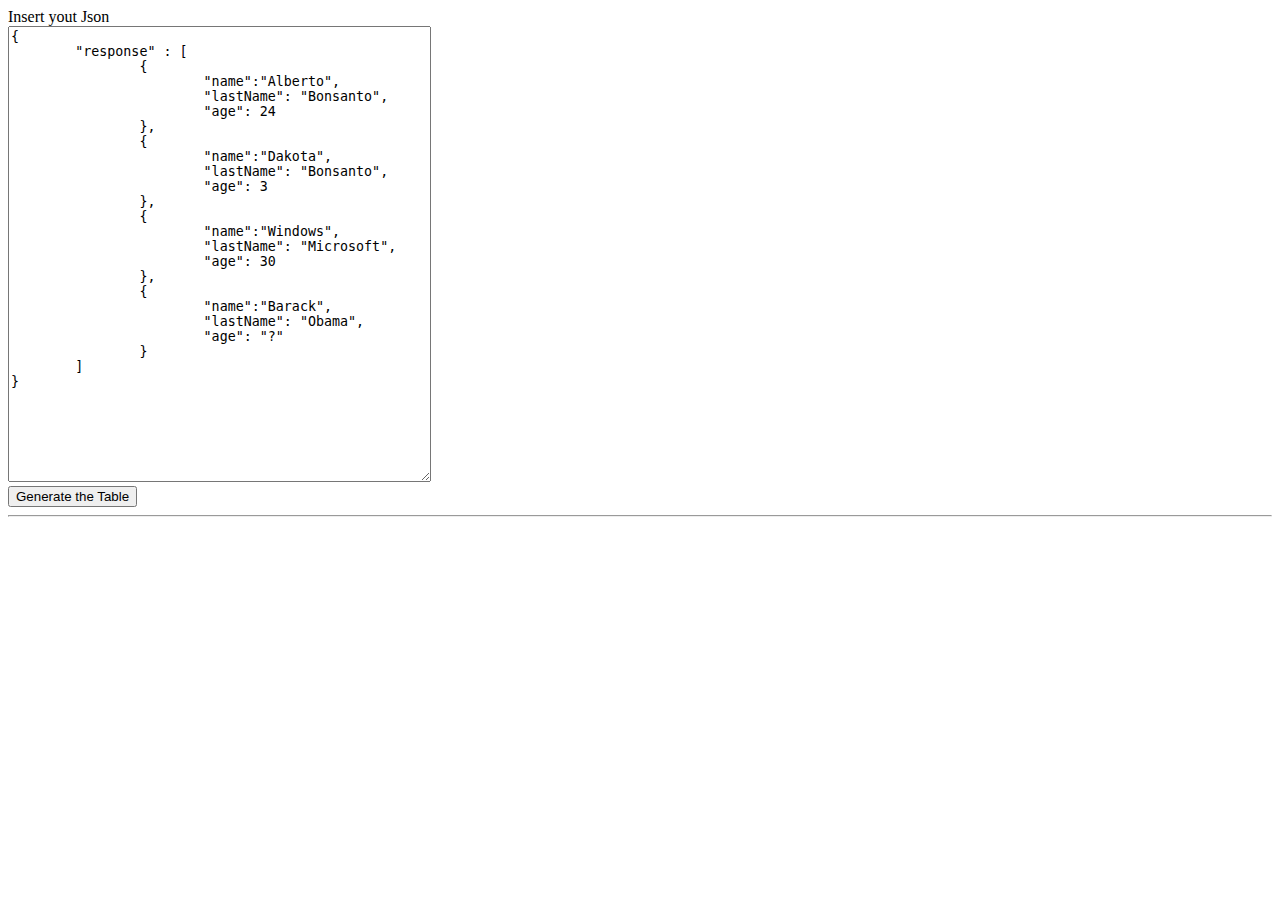
<file: module 1/ex10/index.html>
<!--Exercise 2. Tables and HTML-->
<!DOCTYPE html>

<html>
<head lang="en">
	<meta charset="UTF-8">
	<title></title>
</head>
<body>
<label for="jsonText">Insert yout Json</label>
<br/>
<textarea placeholder="Insert your Json here" name="jsonText" id="jsonText" cols="50" rows="30">
{
	"response" : [
		{
			"name":"Alberto",
			"lastName": "Bonsanto",
			"age": 24
		},
		{
			"name":"Dakota",
			"lastName": "Bonsanto",
			"age": 3
		},
		{
			"name":"Windows",
			"lastName": "Microsoft",
			"age": 30
		},
		{
			"name":"Barack",
			"lastName": "Obama",
			"age": "?"
		}
	]
}
</textarea>
<br/>
<button onclick="print()">Generate the Table</button>
<hr/>
<script>
	var print = function () {
		var json = document.querySelector("textarea").value;

		if (JSON.parse(json)) {
			json = JSON.parse(json);
			var table = document.createElement("table"),
					thead = document.createElement("thead"),
					tbody = document.createElement("tbody"),
					trow = document.createElement("tr");

			//Get the name of the fields
			for (var pro in json.response[0]) {
				if (json.response[0].hasOwnProperty(pro)) {
					var td = document.createElement("td");
					td.innerHTML = pro;
					trow.appendChild(td);
				}
			}

			//Get the values for each object.
			json.response.forEach(function (obj) {
				var row = document.createElement("tr");

				for (var pro in obj) {
					if (obj.hasOwnProperty(pro)) {
						var col = document.createElement("td");
						col.innerHTML = obj[pro];
						row.appendChild(col);
					}
				}
				tbody.appendChild(row);
			});

			thead.appendChild(trow);
			table.appendChild(thead);
			table.appendChild(tbody);
			document.body.appendChild(table);
		} else {
			alert("Insert a proper JSON");
		}
	}
</script>
</body>
</html>
</file>
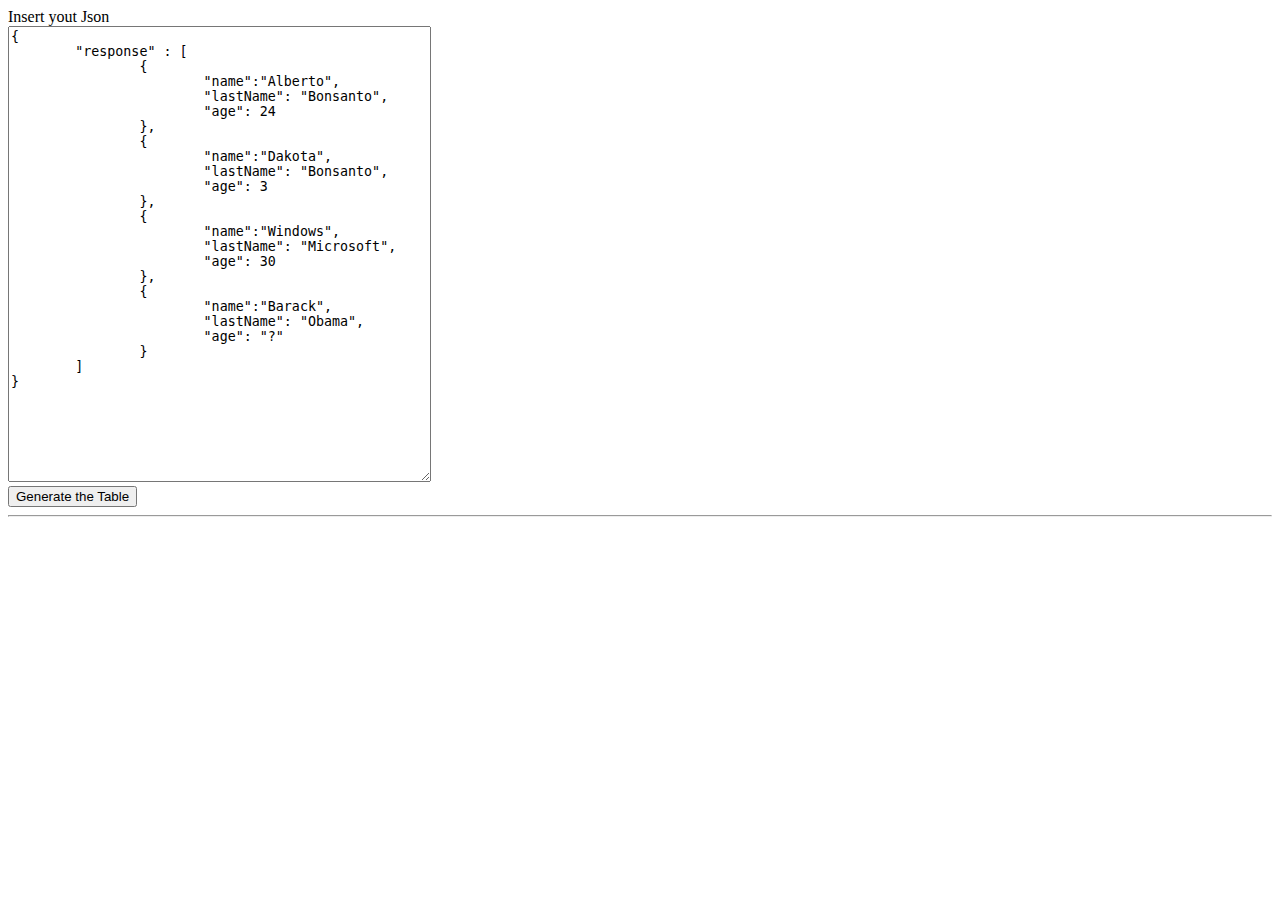
<file: module 1/ex11/index.html>
<!--Exercise 3. Adding Styles-->
<!DOCTYPE html>

<html>
<head lang="en">
	<link rel="stylesheet" href="paint.css"/>
	<meta charset="UTF-8">
	<title></title>
</head>
<body>
<label for="jsonText">Insert yout Json</label>
<br/>
<textarea placeholder="Insert your Json here" name="jsonText" id="jsonText" cols="50" rows="30">
{
	"response" : [
		{
			"name":"Alberto",
			"lastName": "Bonsanto",
			"age": 24
		},
		{
			"name":"Dakota",
			"lastName": "Bonsanto",
			"age": 3
		},
		{
			"name":"Windows",
			"lastName": "Microsoft",
			"age": 30
		},
		{
			"name":"Barack",
			"lastName": "Obama",
			"age": "?"
		}
	]
}
</textarea>
<br/>
<button onclick="print()">Generate the Table</button>
<hr/>
<script>
	var print = function () {
		var json = document.querySelector("textarea").value;

		if (JSON.parse(json)) {
			json = JSON.parse(json);
			var table = document.createElement("table"),
					thead = document.createElement("thead"),
					tbody = document.createElement("tbody"),
					trow = document.createElement("tr");

			//Get the name of the fields
			for (var pro in json.response[0]) {
				if (json.response[0].hasOwnProperty(pro)) {
					var td = document.createElement("td");
					td.innerHTML = pro;
					trow.appendChild(td);
				}
			}

			//Get the values for each object.
			json.response.forEach(function (obj) {
				var row = document.createElement("tr");

				for (var pro in obj) {
					if (obj.hasOwnProperty(pro)) {
						var col = document.createElement("td");
						col.innerHTML = obj[pro];
						row.appendChild(col);
					}
				}
				tbody.appendChild(row);
			});

			thead.appendChild(trow);
			table.appendChild(thead);
			table.appendChild(tbody);
			document.body.appendChild(table);
		} else {
			alert("Insert a proper JSON");
		}
	}
</script>
</body>
</html>
</file>
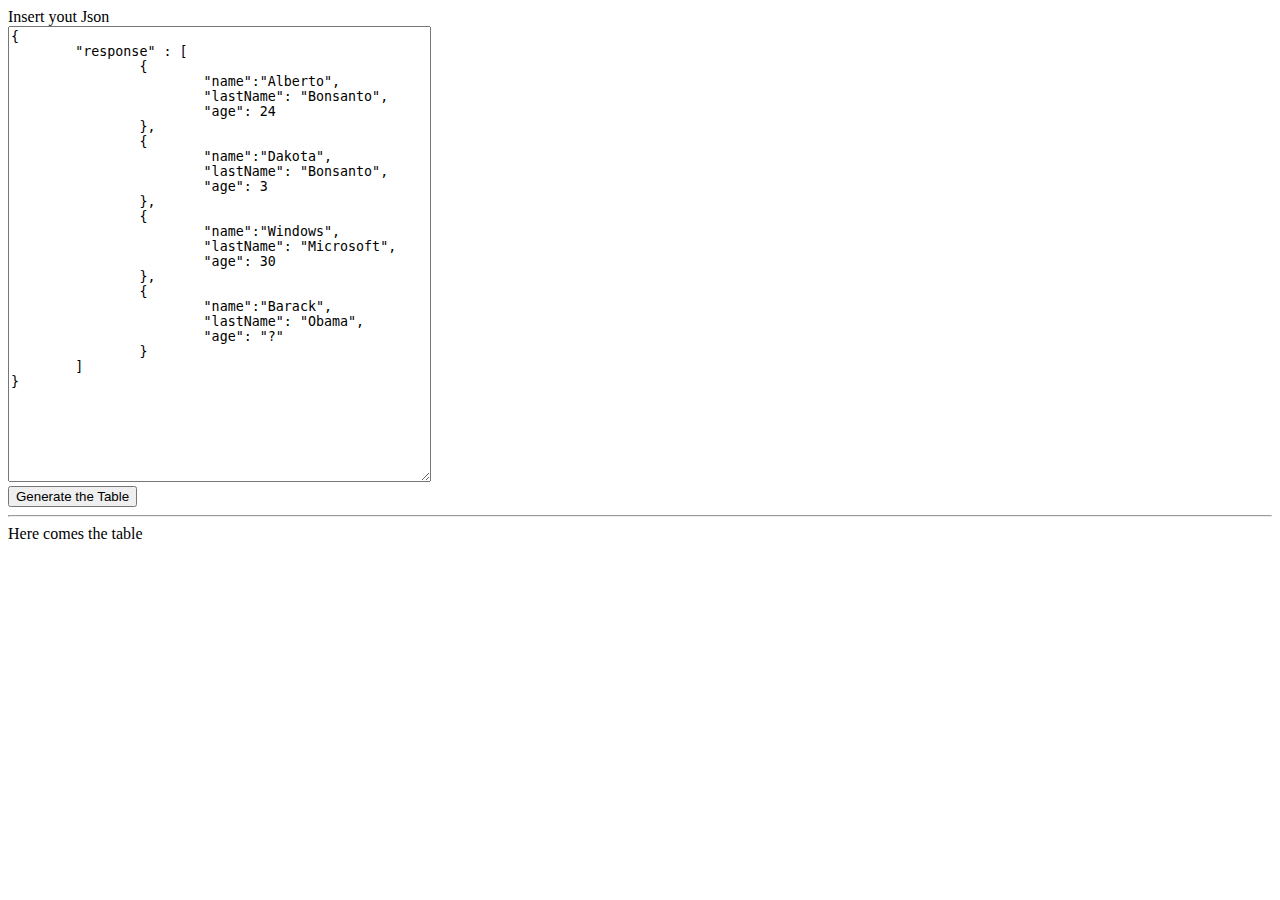
<file: module 1/ex12/index.html>
<!--Exercise 3. Adding Styles-->
<!DOCTYPE html>

<html>
<head lang="en">
	<link rel="stylesheet" href="paint.css"/>
	<script src="x-table.js"></script>
	<meta charset="UTF-8">
	<title></title>
</head>
<body>
<!--<img src="[data-uri]">-->
<label for="jsonText">Insert yout Json</label>
<br/>
<textarea placeholder="Insert your Json here" name="jsonText" id="jsonText" cols="50" rows="30">
{
	"response" : [
		{
			"name":"Alberto",
			"lastName": "Bonsanto",
			"age": 24
		},
		{
			"name":"Dakota",
			"lastName": "Bonsanto",
			"age": 3
		},
		{
			"name":"Windows",
			"lastName": "Microsoft",
			"age": 30
		},
		{
			"name":"Barack",
			"lastName": "Obama",
			"age": "?"
		}
	]
}
</textarea>
<br/>
<button onclick="print()">Generate the Table</button>
<hr/>
<x-table>Here comes the table</x-table>
<script>
	//todo: Add css typical problem with web components
	var print = function () {
		var table = document.querySelector("x-table");
		table.data = JSON.parse(document.querySelector("textarea").value);
	};
</script>
</body>
</html>
</file>
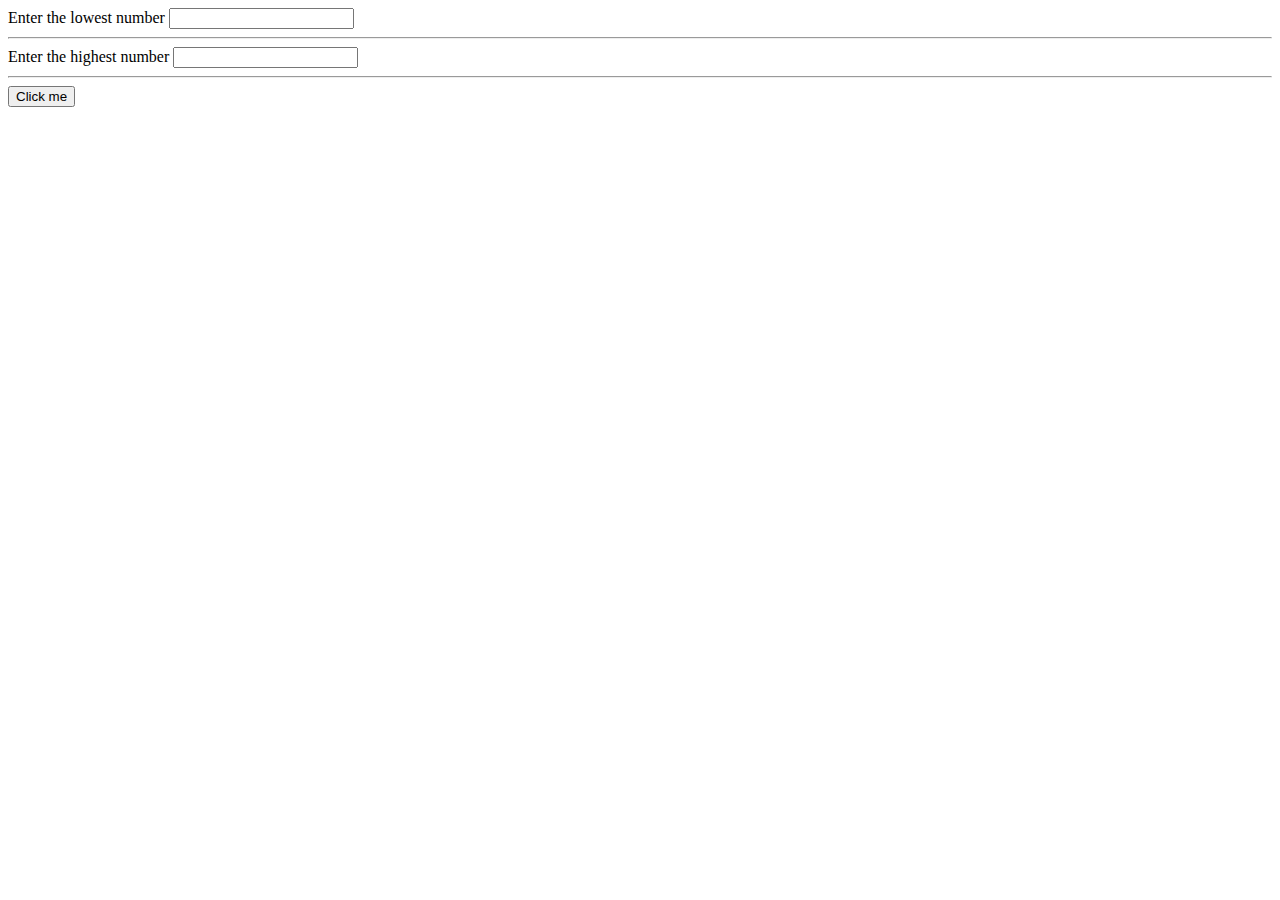
<file: module 1/ex3/index.html>
<!--Exercise 3 (querySelector).  Print numbers from x - y after pressing a button-->
<!DOCTYPE html>

<html>
<head lang="en">
	<meta charset="UTF-8">
	<title></title>
</head>
<body>
<label for="x">Enter the lowest number</label>
<input id="x" type="number"/>
<hr/>
<label for="y">Enter the highest number</label>
<input id="y" type="number"/>
<hr/>
<button onclick="print()">Click me</button>
<script>
	var print = function () {
		var init = parseInt(document.querySelector("#x").value); // You can alternatively use var init = document.getElementById("x");
		var final = parseInt(document.querySelector("#y").value);

		for (var i = init; i < final; i++) {
			console.log(i);
		}
	};
</script>
</body>
</html>
</file>
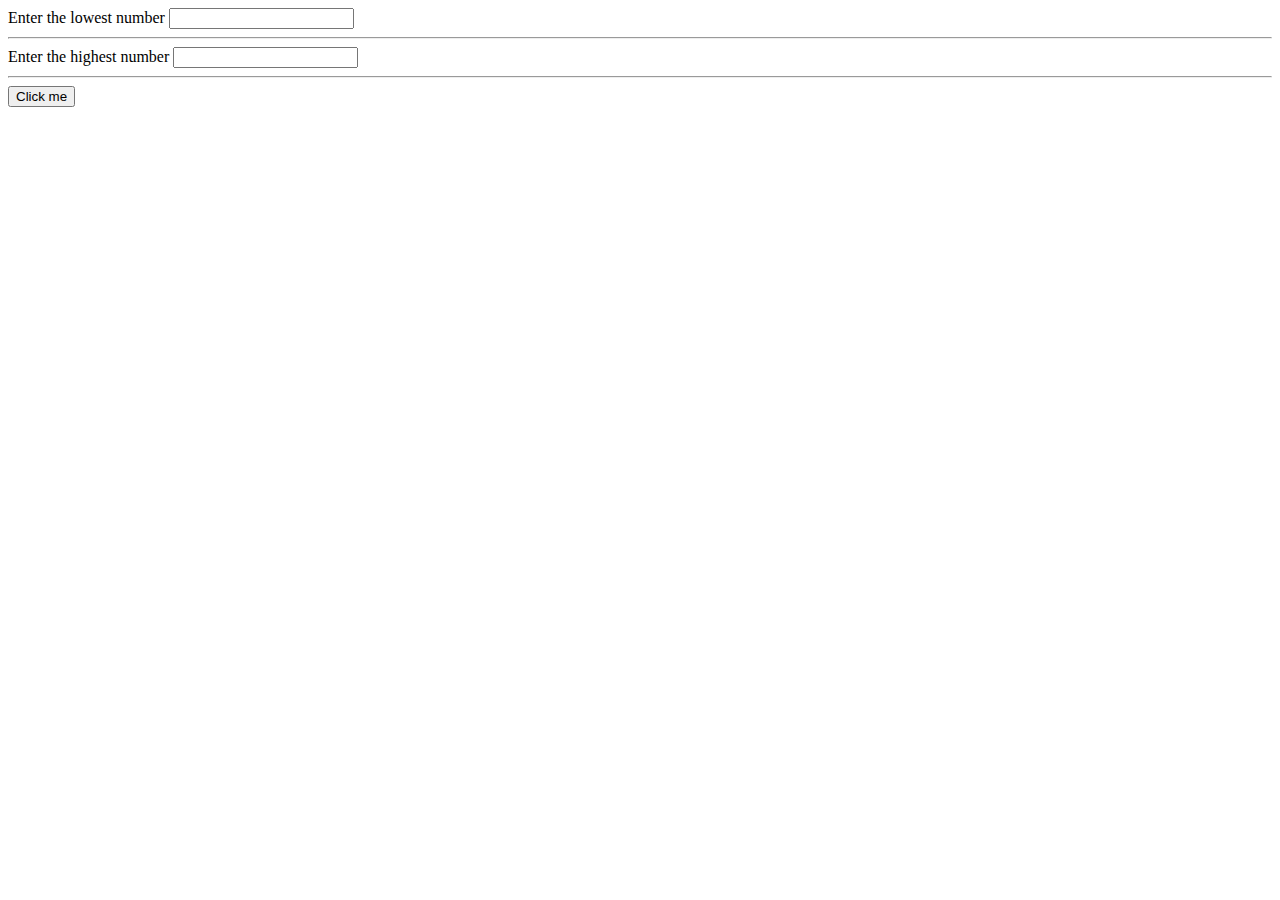
<file: module 1/ex4/index.html>
<!--Exercise 4 (querySelectorAll and parseInt).  Print numbers from x - y after pressing a button-->
<!DOCTYPE html>

<html>
<head lang="en">
	<meta charset="UTF-8">
	<title></title>
</head>
<body>
<label for="x">Enter the lowest number</label>
<input id="x" type="number"/>
<hr/>
<label for="y">Enter the highest number</label>
<input id="y" type="number"/>
<hr/>
<button onclick="print()">Click me</button>
<script>
	var print = function () {
		var inputs = document.querySelectorAll("input");

		for (var i = parseInt(inputs[0].value); i <= parseInt(inputs[1].value); i++) {
			console.log(i);
		}
	};
</script>
</body>
</html>
</file>
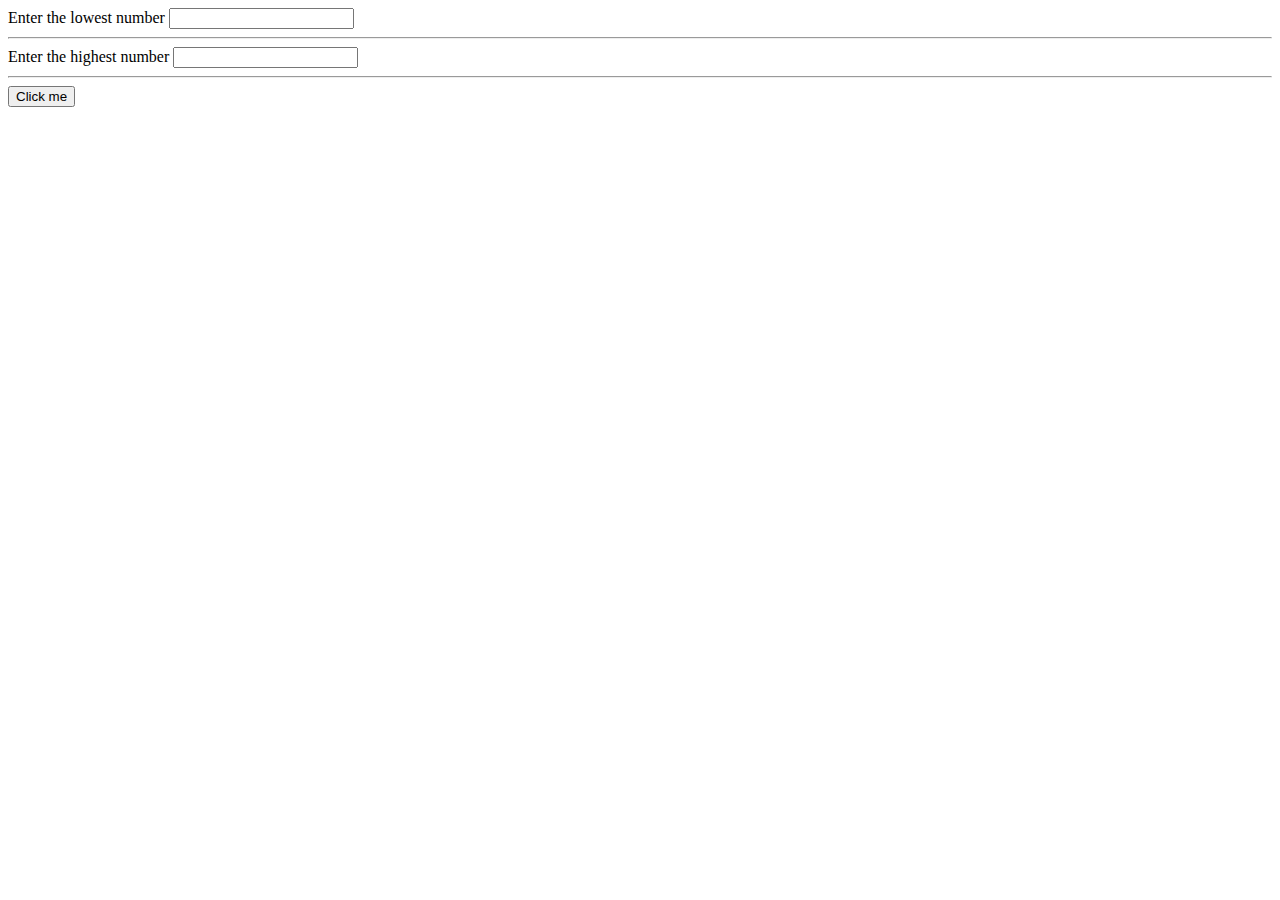
<file: module 1/ex5/index.html>
<!--Exercise 5 (Manipulating the DOM v1). Show in the page the numbers from x - y after pressing a button-->
<!DOCTYPE html>

<html>
<head lang="en">
	<meta charset="UTF-8">
	<title></title>
</head>
<body>
<label for="x">Enter the lowest number</label>
<input id="x" type="number"/>
<hr/>
<label for="y">Enter the highest number</label>
<input id="y" type="number"/>
<hr/>
<button onclick="print()">Click me</button>
<script>
	var print = function () {
		var inputs = document.querySelectorAll("input");

		for (var i = parseInt(inputs[0].value); i <= parseInt(inputs[1].value); i++) {
			var h1 = document.createElement("h1");
			h1.innerHTML = "Number ".concat(i + "");
			document.body.appendChild(h1);
		}
	};
</script>
</body>
</html>
</file>
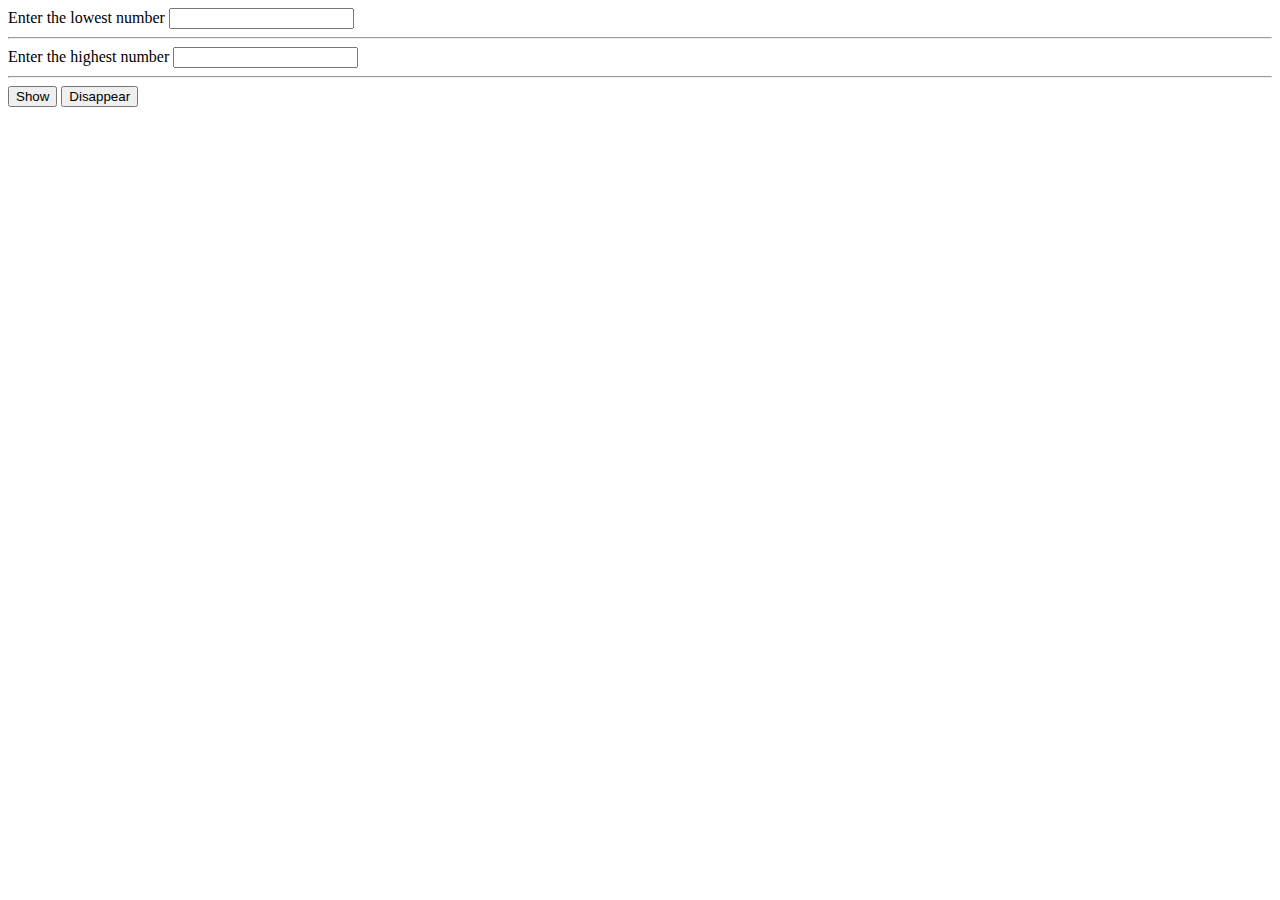
<file: module 1/ex6/index.html>
<!--Exercise 6 (Manipulating the DOM v2, different way to set events and using forEach).
Show in the page the numbers from x - y after pressing a button, and delete the numbers after pressing another button-->
<!DOCTYPE html>

<html>
<head lang="en">
	<meta charset="UTF-8">
	<title></title>
</head>
<body>
<label for="x">Enter the lowest number</label>
<input id="x" type="number"/>
<hr/>
<label for="y">Enter the highest number</label>
<input id="y" type="number"/>
<hr/>
<button onclick="print()">Show</button>
<button>Disappear</button>
<script>
	var h1s = [];
	var button2 = document.querySelectorAll("button")[1];

	button2.onclick = function () {
		h1s.forEach(function (element) {
			document.body.removeChild(element);
		});

		h1s = [];

		/**
		 * Alternatively you can use
		 *  h1s = h1s.filter(function(){
		 *  	return false;
		 *  });
		 * */
	};

	var print = function () {
		var inputs = document.querySelectorAll("input");

		for (var i = parseInt(inputs[0].value); i <= parseInt(inputs[1].value); i++) {
			var h1 = document.createElement("h1");
			h1.innerHTML = "Number ".concat(i + "");
			document.body.appendChild(h1);
			h1s.push(h1);
		}
	};
</script>
</body>
</html>
</file>
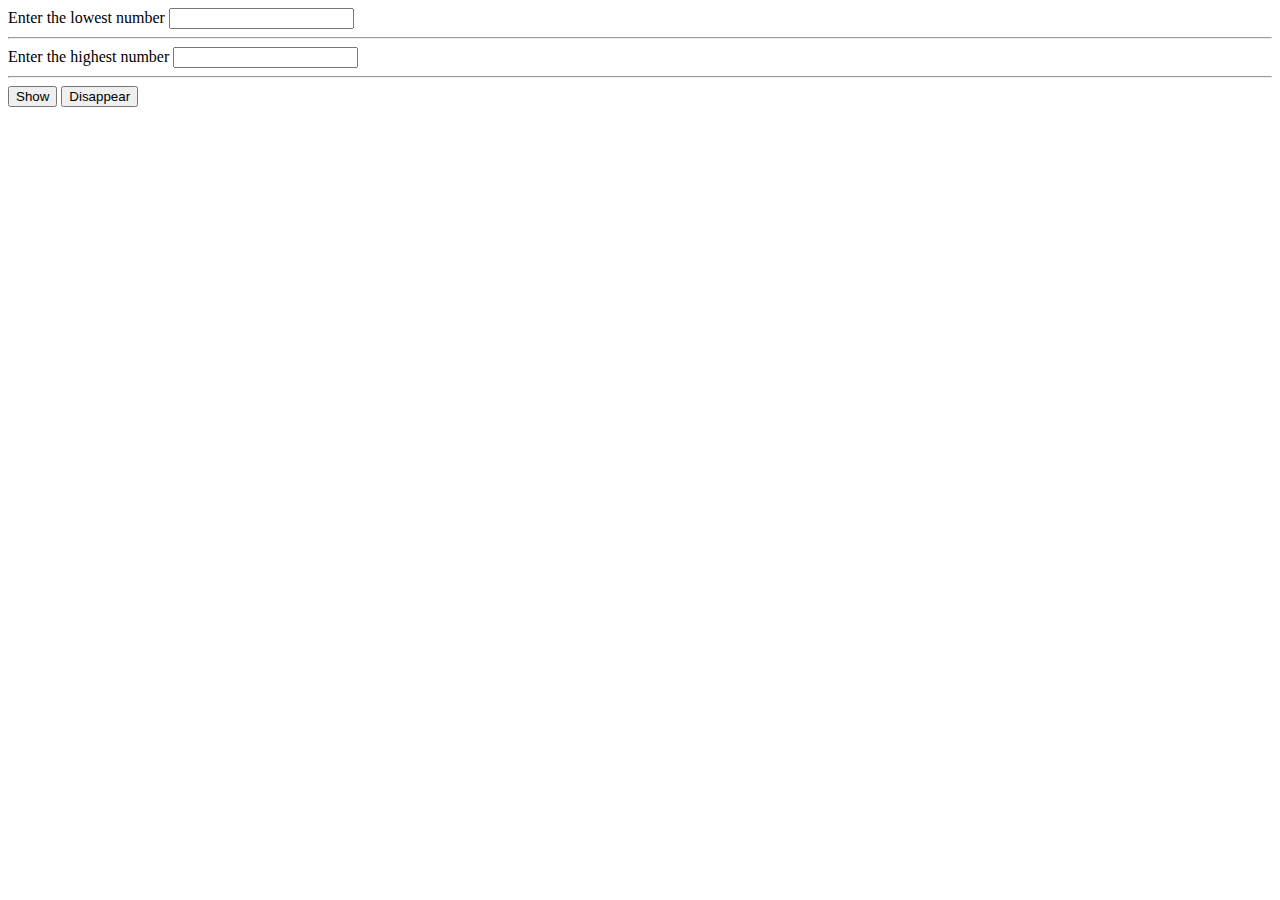
<file: module 1/ex7/index.html>
<!--Exercise 7 (Visual changes and ternary operator).
Show in the page the numbers from x - y after pressing a button (even = steelblue, odd = gray), and delete the numbers after pressing another button-->
<!DOCTYPE html>

<html>
<head lang="en">
	<meta charset="UTF-8">
	<title></title>
</head>
<body>
<label for="x">Enter the lowest number</label>
<input id="x" type="number"/>
<hr/>
<label for="y">Enter the highest number</label>
<input id="y" type="number"/>
<hr/>
<button onclick="print()">Show</button>
<button>Disappear</button>
<script>
	var h1s = [];
	var button2 = document.querySelectorAll("button")[1];

	button2.onclick = function () {
		h1s.forEach(function (element) {
			document.body.removeChild(element);
		});

		h1s = h1s.filter(function () {
			return false;
		});
	};

	var print = function () {
		var inputs = document.querySelectorAll("input");

		for (var i = parseInt(inputs[0].value); i <= parseInt(inputs[1].value); i++) {
			var h1 = document.createElement("h1");
			h1.innerHTML = "Number ".concat(i + "");
			h1.style.backgroundColor = (i % 2 === 0) ? "steelblue" : "gray";
			document.body.appendChild(h1);
			h1s.push(h1);
		}
	};
</script>
</body>
</html>
</file>
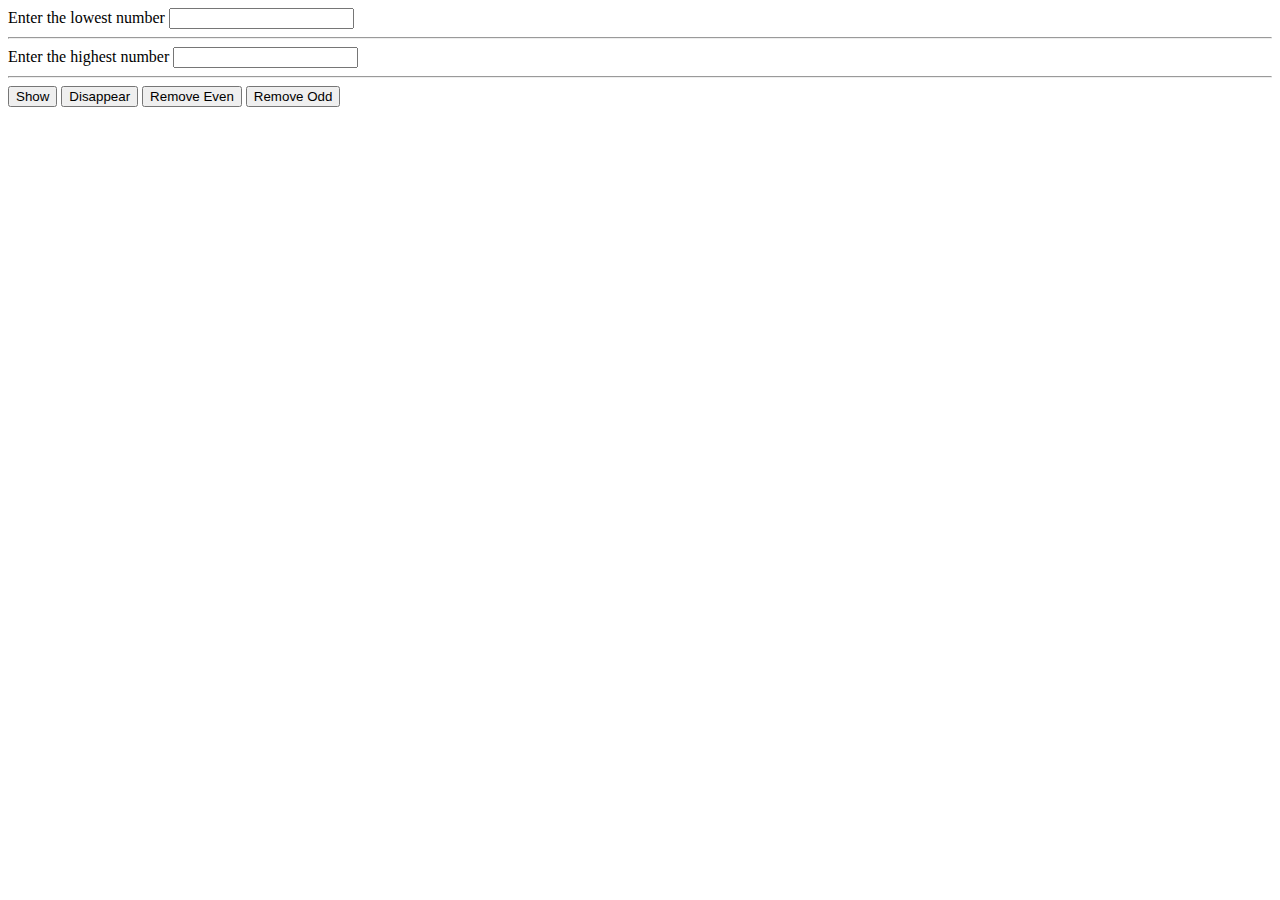
<file: module 1/ex8/index.html>
<!--Exercise 8 (More DOM manipulation and strings processing).
Show in the page the numbers from x - y after pressing a button (even = steelblue, odd = gray), and delete the numbers after pressing another button-->
<!DOCTYPE html>

<html>
<head lang="en">
	<meta charset="UTF-8">
	<title></title>
</head>
<body>
<label for="x">Enter the lowest number</label>
<input id="x" type="number"/>
<hr/>
<label for="y">Enter the highest number</label>
<input id="y" type="number"/>
<hr/>
<button onclick="print()">Show</button>
<button>Disappear</button>
<button onclick="quit('Even')">Remove Even</button>
<button onclick="quit('Odd')">Remove Odd</button>
<script>
	var h1s = [];
	//querySelectorAll doesn't return a real array it returns a nodeList so .forEach and other methods aren't provided.
	var button2 = document.querySelectorAll("button")[1];

	button2.onclick = function () {
		h1s.forEach(function (element) {
			document.body.removeChild(element);
		});

		h1s = h1s.filter(function () {
			return false;
		});
	};

	var print = function () {
		var inputs = document.querySelectorAll("input");

		for (var i = parseInt(inputs[0].value); i <= parseInt(inputs[1].value); i++) {
			var h1 = document.createElement("h1");
			h1.innerHTML = "Number ".concat(i + "");
			h1.style.backgroundColor = (i % 2 === 0) ? "steelblue" : "gray";
			document.body.appendChild(h1);
			h1s.push(h1);

			//More events
			h1.onmouseover = function () {
				var prev = this.style.backgroundColor;
				this.style.backgroundColor = "aliceblue";

				this.onmouseout = function () {
					this.style.backgroundColor = prev;
				};
			};
			document.body.appendChild(h1);
			h1s.push(h1);
		}
	};

	var quit = function (hint) {
		//We can analyze the DOM directly or the array where we have the inputs.
		//Option 1 (Directly from the dom) Try by yourself hint: querySelectorAll...
		//Option 2 (Using the array)

		h1s.filter(function (element) {
			//"element" is a "copy" of the real HTMLNodeElement
			//match returns an array with all the matches.
			var a = element.innerHTML.match(/[0-9]+\w|[0-9]/g); //todo: Practice regular expressions http://www.regexr.com/
			return (parseInt(a[0]) % ((hint === "Even") ? 2 : 1) === 0);
		}).forEach(function (element) {
			h1s.forEach(function (otherElement, index, self) {
				if (element === otherElement) {
					//Remove from the array and DOM.
					document.body.removeChild(otherElement);
					self.splice(index, 1);
				}
			});
		});
	};
</script>
</body>
</html>
</file>
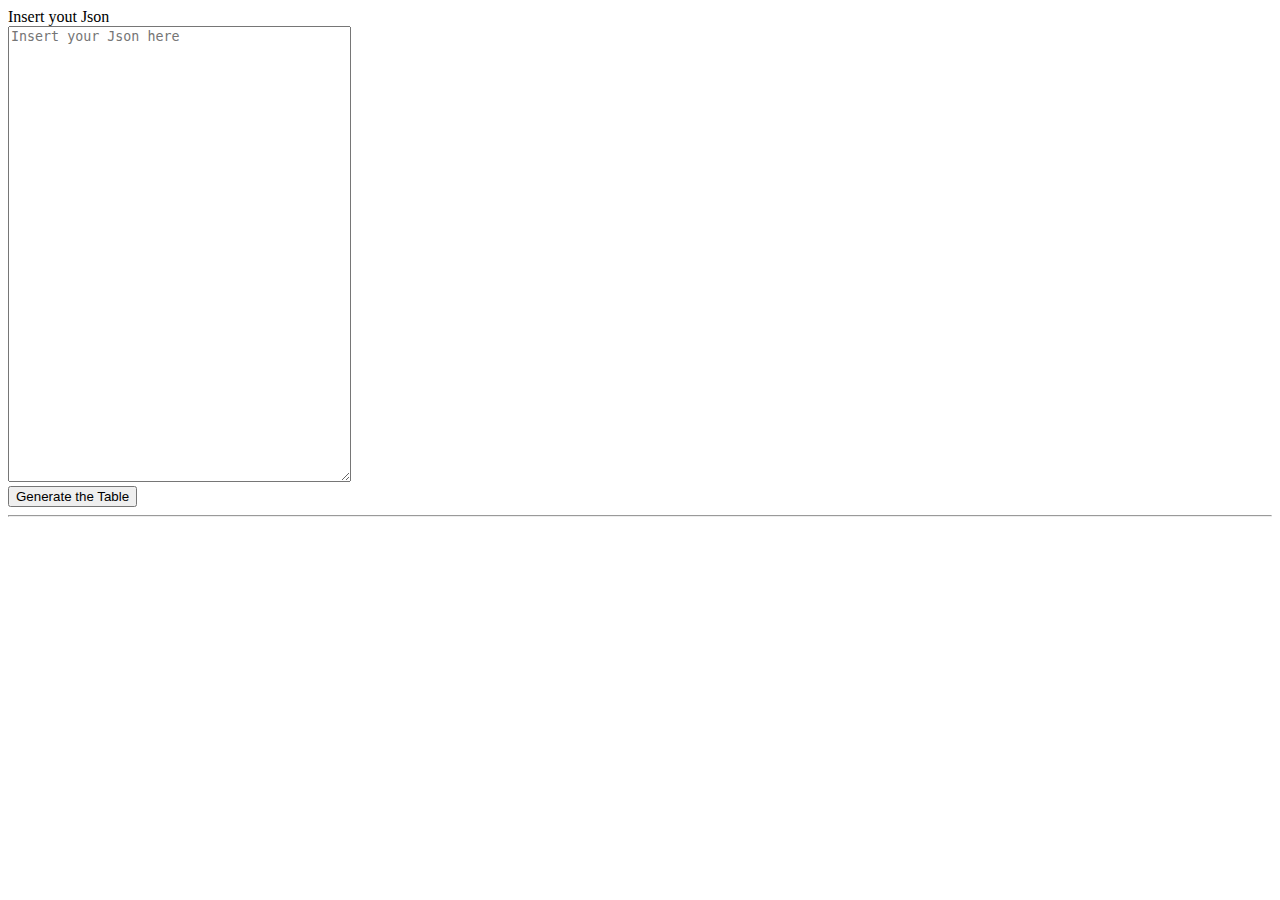
<file: module 1/ex9/index.html>
<!--Exercise 1. JSONs and HTML-->
<!DOCTYPE html>

<html>
<head lang="en">
	<meta charset="UTF-8">
	<title></title>
</head>
<body>
<label for="jsonText">Insert yout Json</label>
<br/>
<textarea placeholder="Insert your Json here" name="jsonText" id="jsonText" cols="40" rows="30"></textarea>
<br/>
<button onclick="print()">Generate the Table</button>
<hr/>
<script>
	var print = function () {
		var json = document.querySelector("textarea").value;

		if (JSON.parse(json)) {
			var h1 = document.createElement("h1");
			h1.innerHTML = json;
			document.body.appendChild(h1);
		} else {
			alert("Insert a proper JSON");
		}
	}
</script>
</body>
</html>
</file>
<file: module 1/ex11/paint.css>
table {
	margin-left: auto;
	margin-right: auto; /*Both margins are used to center the table indeed*/
	text-align: center; /*To center the content*/
	background-color: aliceblue;
	border: groove;
}

table thead {
	font-size: x-large;
	font-family: fantasy;
	color: darkslategray;
}

table td {
	border-color: black;
}

table tbody {
	font-size: large;
	font-family: monospace;
	background-color: steelblue;
}
</file>
<file: module 1/ex12/paint.css>
table {
	margin-left: auto;
	margin-right: auto; /*Both margins are used to center the table indeed*/
	text-align: center; /*To center the content*/
	background-color: aliceblue;
	border: groove;
}

table thead {
	font-size: x-large;
	font-family: fantasy;
	color: darkslategray;
}

table td {
	border-color: black;
}

table tbody {
	font-size: large;
	font-family: monospace;
	background-color: steelblue;
}
</file>
